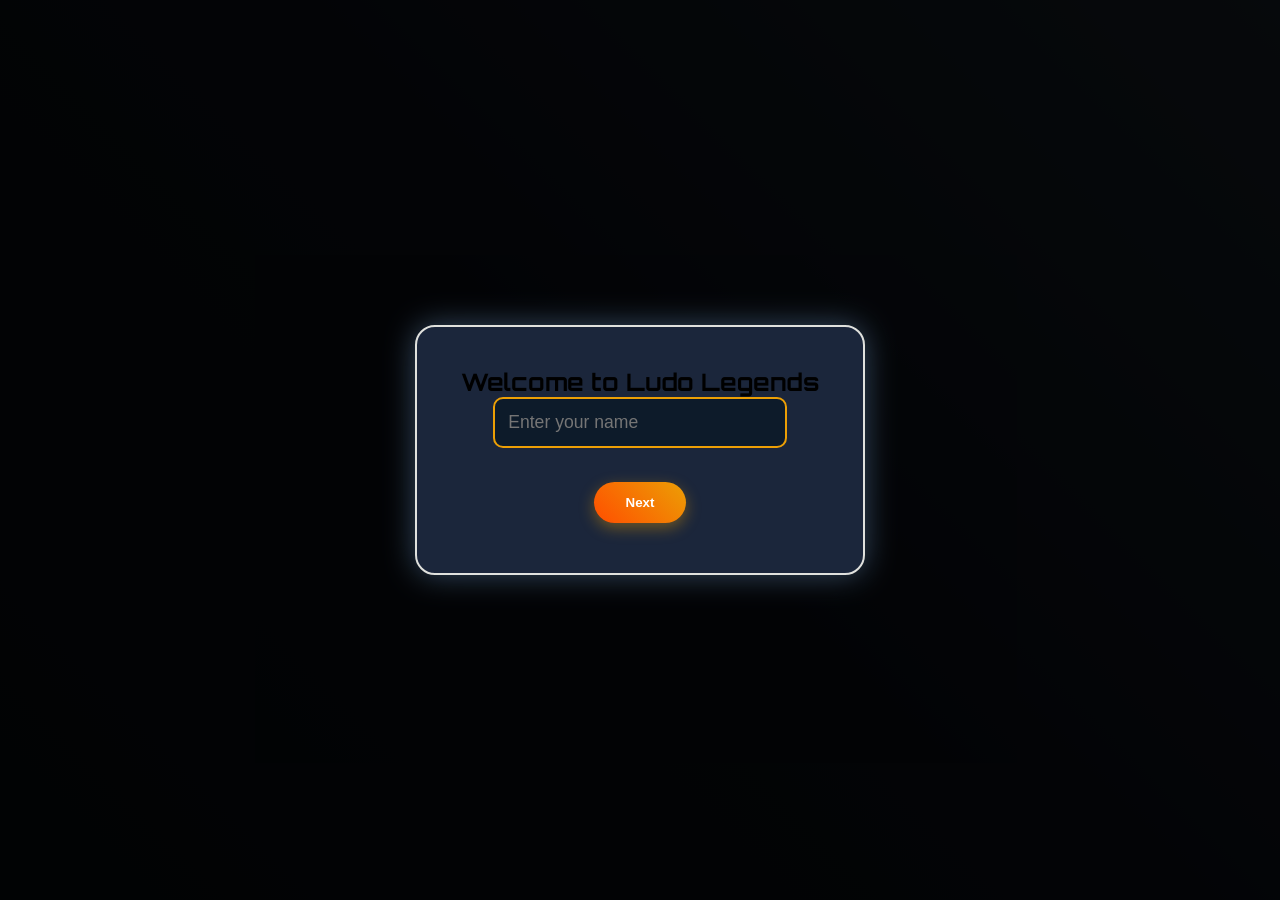
<file: ludo/index.html>
<!DOCTYPE html>
<html lang="en">
<head>
    <meta charset="UTF-8">
    <meta name="viewport" content="width=device-width, initial-scale=1.0">
    <title>Ludo Legends</title>
    <link rel="stylesheet" href="styles.css">
    <link href="https://fonts.googleapis.com/css2?family=Orbitron:wght@400;700&display=swap" rel="stylesheet">
</head>
<body>
    <div class="game-container" id="gameContainer">
        <h1 class="title">Ludo Legends</h1>
        <div class="board" id="board" style="display: none;">
            <!-- Ludo board will be dynamically generated in JS -->
        </div>
        <div class="status" id="status"></div>
        <button class="btn reset-btn" onclick="resetGame()" style="display: none;">Restart</button>
    </div>

    <!-- Start Modal -->
    <div class="modal" id="startModal">
        <div class="modal-content">
            <h2>Welcome to Ludo Legends</h2>
            <div class="modal-step" id="nameStep">
                <input type="text" id="playerName" placeholder="Enter your name" maxlength="15">
                <button class="btn" onclick="nextStep()">Next</button>
            </div>
            <div class="modal-step" id="modeStep" style="display: none;">
                <p>Choose Game Mode:</p>
                <button class="btn" onclick="startGame('classic')">Classic</button>
                <button class="btn" onclick="startGame('speed')">Speed</button>
                <button class="btn" onclick="startGame('team')">Team</button>
                <button class="btn" onclick="startGame('powerup')">Power-Up</button>
            </div>
        </div>
    </div>

    <script src="script.js"></script>
</body>
</html>
</file>
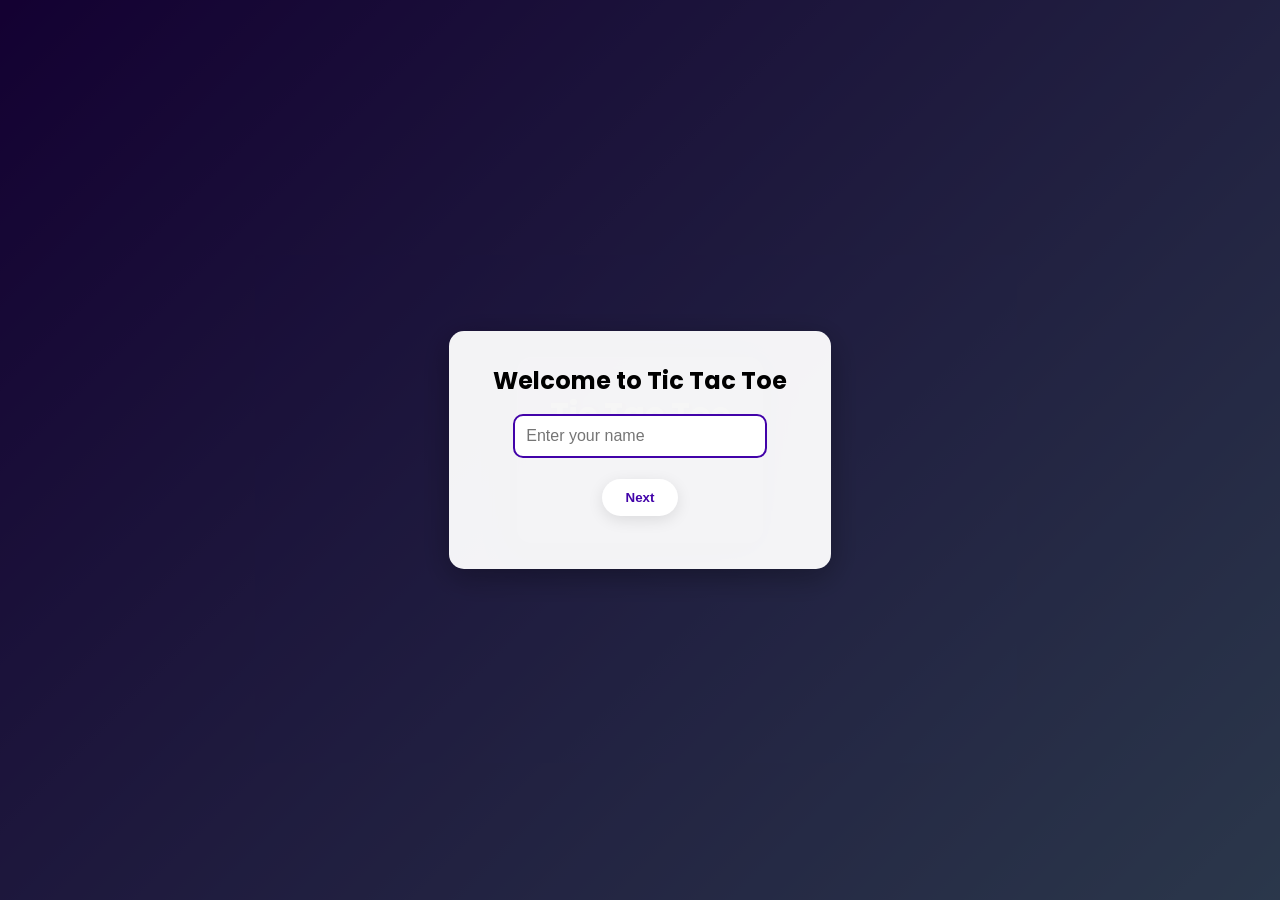
<file: tictactoe/index.html>
<!DOCTYPE html>
<html lang="en">
<head>
    <meta charset="UTF-8">
    <meta name="viewport" content="width=device-width, initial-scale=1.0">
    <title>Tic Tac Toe</title>
    <link rel="stylesheet" href="styles.css">
    <link href="https://fonts.googleapis.com/css2?family=Poppins:wght@400;600&display=swap" rel="stylesheet">
</head>
<body>
    <div class="game-container" id="gameContainer">
        <h1 class="title">Tic Tac Toe</h1>
        <div class="board" id="board" style="display: none;">
            <div class="cell" data-index="0"></div>
            <div class="cell" data-index="1"></div>
            <div class="cell" data-index="2"></div>
            <div class="cell" data-index="3"></div>
            <div class="cell" data-index="4"></div>
            <div class="cell" data-index="5"></div>
            <div class="cell" data-index="6"></div>
            <div class="cell" data-index="7"></div>
            <div class="cell" data-index="8"></div>
        </div>
        <div class="status" id="status"></div>
        <button class="btn reset-btn" onclick="resetGame()" style="display: none;">Restart</button>
    </div>

    <!-- Start Modal -->
    <div class="modal" id="startModal">
        <div class="modal-content">
            <h2>Welcome to Tic Tac Toe</h2>
            <div class="modal-step" id="nameStep">
                <input type="text" id="playerName" placeholder="Enter your name" maxlength="15">
                <button class="btn" onclick="nextStep()">Next</button>
            </div>
            <div class="modal-step" id="difficultyStep" style="display: none;">
                <p>Choose Difficulty:</p>
                <button class="btn" onclick="startGame('easy')">Easy</button>
                <button class="btn" onclick="startGame('medium')">Medium</button>
                <button class="btn" onclick="startGame('hard')">Hard</button>
            </div>
        </div>
    </div>

    <script src="script.js"></script>
</body>
</html>
</file>
<file: ludo/styles.css>
* {
    margin: 0;
    padding: 0;
    box-sizing: border-box;
}

body {
    min-height: 100vh;
    display: flex;
    justify-content: center;
    align-items: center;
    background: linear-gradient(45deg, #0d1b2a, #1b263b, #415a77);
    font-family: 'Orbitron', sans-serif;
    overflow: hidden;
}

.game-container {
    background: rgba(0, 0, 0, 0.85);
    padding: 2rem;
    border-radius: 20px;
    box-shadow: 0 0 40px rgba(65, 90, 119, 0.8), inset 0 0 10px rgba(255, 255, 255, 0.1);
    border: 2px solid #e0e1dd;
    text-align: center;
    position: relative;
    z-index: 1;
}

.title {
    color: #e0e1dd;
    text-shadow: 0 0 10px #778da9, 0 0 20px #415a77;
    margin-bottom: 2rem;
    font-size: 2.5em;
    animation: glow 2s infinite alternate;
}

.board {
    display: grid;
    grid-template-columns: repeat(15, 40px);
    grid-template-rows: repeat(15, 40px);
    gap: 2px;
    margin: 2rem auto;
    width: 620px;
    height: 620px;
    background: #1b263b;
    border-radius: 15px;
    padding: 10px;
    box-shadow: 0 0 20px rgba(0, 0, 0, 0.5);
}

.cell {
    width: 40px;
    height: 40px;
    background: #778da9;
    border-radius: 5px;
    display: flex;
    justify-content: center;
    align-items: center;
    font-size: 1.2em;
    cursor: pointer;
    transition: all 0.3s ease;
    position: relative;
}

.cell.safe { background: #ffd700; box-shadow: 0 0 10px #ffd700; }
.cell.path { background: #e0e1dd; }
.cell.home { background: linear-gradient(45deg, #ff4e00, #ec9f05); }
.cell.red { background: #ff4e00; }
.cell.green { background: #00ff7f; }
.cell.blue { background: #1e90ff; }
.cell.yellow { background: #ffff00; }
.cell.token {
    color: #fff;
    font-weight: bold;
    animation: tokenPulse 1s infinite;
}

.cell:hover:not(.token) {
    transform: scale(1.1);
    box-shadow: 0 0 15px rgba(255, 255, 255, 0.5);
}

.btn {
    padding: 0.8rem 2rem;
    border: none;
    border-radius: 30px;
    background: linear-gradient(45deg, #ff4e00, #ec9f05);
    color: #fff;
    font-weight: 700;
    cursor: pointer;
    transition: all 0.4s ease;
    box-shadow: 0 5px 15px rgba(236, 159, 5, 0.4);
    margin: 10px;
}

.btn:hover {
    transform: translateY(-3px);
    box-shadow: 0 8px 20px rgba(236, 159, 5, 0.6);
    background: linear-gradient(45deg, #ec9f05, #ff4e00);
}

.reset-btn {
    background: linear-gradient(45deg, #ff0033, #ff6666);
}

.reset-btn:hover {
    background: linear-gradient(45deg, #ff6666, #ff0033);
}

.status {
    margin: 1.5rem 0;
    font-size: 1.3em;
    color: #e0e1dd;
    text-shadow: 0 0 5px #778da9;
}

/* Modal Styles */
.modal {
    position: fixed;
    top: 0;
    left: 0;
    width: 100%;
    height: 100%;
    background: rgba(0, 0, 0, 0.9);
    display: flex;
    justify-content: center;
    align-items: center;
    z-index: 2;
}

.modal-content {
    background: #1b263b;
    padding: 2.5rem;
    border-radius: 20px;
    text-align: center;
    box-shadow: 0 0 30px rgba(65, 90, 119, 0.8);
    border: 2px solid #e0e1dd;
    animation: modalAppear 0.5s ease;
}

.modal-step p {
    color: #e0e1dd;
    margin-bottom: 1rem;
}

#playerName {
    padding: 0.8rem;
    border: 2px solid #ec9f05;
    border-radius: 10px;
    margin-bottom: 1.5rem;
    font-size: 1.1em;
    width: 80%;
    background: #0d1b2a;
    color: #e0e1dd;
}

@keyframes glow {
    from { text-shadow: 0 0 10px #778da9; }
    to { text-shadow: 0 0 20px #415a77, 0 0 30px #1b263b; }
}

@keyframes tokenPulse {
    0% { transform: scale(1); }
    50% { transform: scale(1.1); }
    100% { transform: scale(1); }
}

@keyframes modalAppear {
    from { opacity: 0; transform: scale(0.8); }
    to { opacity: 1; transform: scale(1); }
}

/* Responsive Design */
@media (max-width: 700px) {
    .board {
        width: 100%;
        height: auto;
        grid-template-columns: repeat(15, 1fr);
        grid-template-rows: repeat(15, 1fr);
    }
    .cell { font-size: 1em; }
    .title { font-size: 2em; }
    .modal-content { width: 90%; padding: 1.5rem; }
}
</file>
<file: tictactoe/styles.css>
* {
    margin: 0;
    padding: 0;
    box-sizing: border-box;
}

body {
    min-height: 100vh;
    display: flex;
    justify-content: center;
    align-items: center;
    background: linear-gradient(135deg, #4203a9, #90bafc);
    font-family: 'Poppins', sans-serif;
}

.game-container {
    background: rgba(255, 255, 255, 0.1);
    padding: 2rem;
    border-radius: 15px;
    backdrop-filter: blur(10px);
    box-shadow: 0 8px 32px rgba(31, 38, 135, 0.37);
    border: 1px solid rgba(255, 255, 255, 0.18);
    text-align: center;
}

.title {
    color: #fff;
    text-shadow: 2px 2px 4px rgba(0, 0, 0, 0.3);
    margin-bottom: 1.5rem;
    animation: fadeIn 1s ease-in;
}

.board {
    display: grid;
    grid-template-columns: repeat(3, 1fr);
    gap: 8px;
    margin: 2rem auto;
    width: 100%;
    max-width: 300px;
}

.cell {
    aspect-ratio: 1;
    background: rgba(255, 255, 255, 0.9);
    border-radius: 10px;
    display: flex;
    justify-content: center;
    align-items: center;
    font-size: 2.5em;
    cursor: pointer;
    transition: all 0.3s ease;
    box-shadow: 0 4px 15px rgba(0, 0, 0, 0.1);
}

.cell:hover {
    transform: scale(1.05);
    background: #fff;
}

.cell:active {
    transform: scale(0.95);
}

.cell.x {
    color: #ff6b6b;
    animation: symbolAppear 0.3s ease;
}

.cell.o {
    color: #4ecdc4;
    animation: symbolAppear 0.3s ease;
}

.btn {
    padding: 0.7rem 1.5rem;
    border: none;
    border-radius: 25px;
    background: #fff;
    color: #4203a9;
    font-weight: 600;
    cursor: pointer;
    transition: all 0.3s ease;
    box-shadow: 0 4px 15px rgba(0, 0, 0, 0.1);
    margin: 5px;
}

.btn:hover {
    transform: translateY(-2px);
    background: #4203a9;
    color: #fff;
}

.reset-btn {
    margin-top: 1.5rem;
    background: #ff6b6b;
    color: #fff;
}

.reset-btn:hover {
    background: #e55a5a;
}

.status {
    margin: 1.5rem 0;
    font-size: 1.2em;
    color: #fff;
    text-shadow: 1px 1px 2px rgba(0, 0, 0, 0.2);
    min-height: 1.2em;
}

/* Modal Styles */
.modal {
    position: fixed;
    top: 0;
    left: 0;
    width: 100%;
    height: 100%;
    background: rgba(0, 0, 0, 0.7);
    display: flex;
    justify-content: center;
    align-items: center;
}

.modal-content {
    background: rgba(255, 255, 255, 0.95);
    padding: 2rem;
    border-radius: 15px;
    text-align: center;
    animation: modalAppear 0.5s ease;
    box-shadow: 0 8px 32px rgba(0, 0, 0, 0.3);
}

.modal-step {
    margin: 1rem 0;
}

#playerName {
    padding: 0.7rem;
    border: 2px solid #4203a9;
    border-radius: 10px;
    margin-bottom: 1rem;
    font-size: 1em;
    width: 80%;
}

@keyframes symbolAppear {
    from { opacity: 0; transform: scale(0); }
    to { opacity: 1; transform: scale(1); }
}

@keyframes fadeIn {
    from { opacity: 0; transform: translateY(-20px); }
    to { opacity: 1; transform: translateY(0); }
}

@keyframes modalAppear {
    from { opacity: 0; transform: scale(0.8); }
    to { opacity: 1; transform: scale(1); }
}

/* Responsive Design */
@media (max-width: 480px) {
    .game-container {
        padding: 1rem;
        margin: 1rem;
    }
    
    .board {
        max-width: 100%;
        gap: 5px;
    }
    
    .cell {
        font-size: 2em;
    }
    
    .btn {
        padding: 0.5rem 1rem;
        font-size: 0.9em;
    }
    
    .title {
        font-size: 1.5em;
    }
    
    .modal-content {
        width: 90%;
        padding: 1.5rem;
    }
}
</file>
